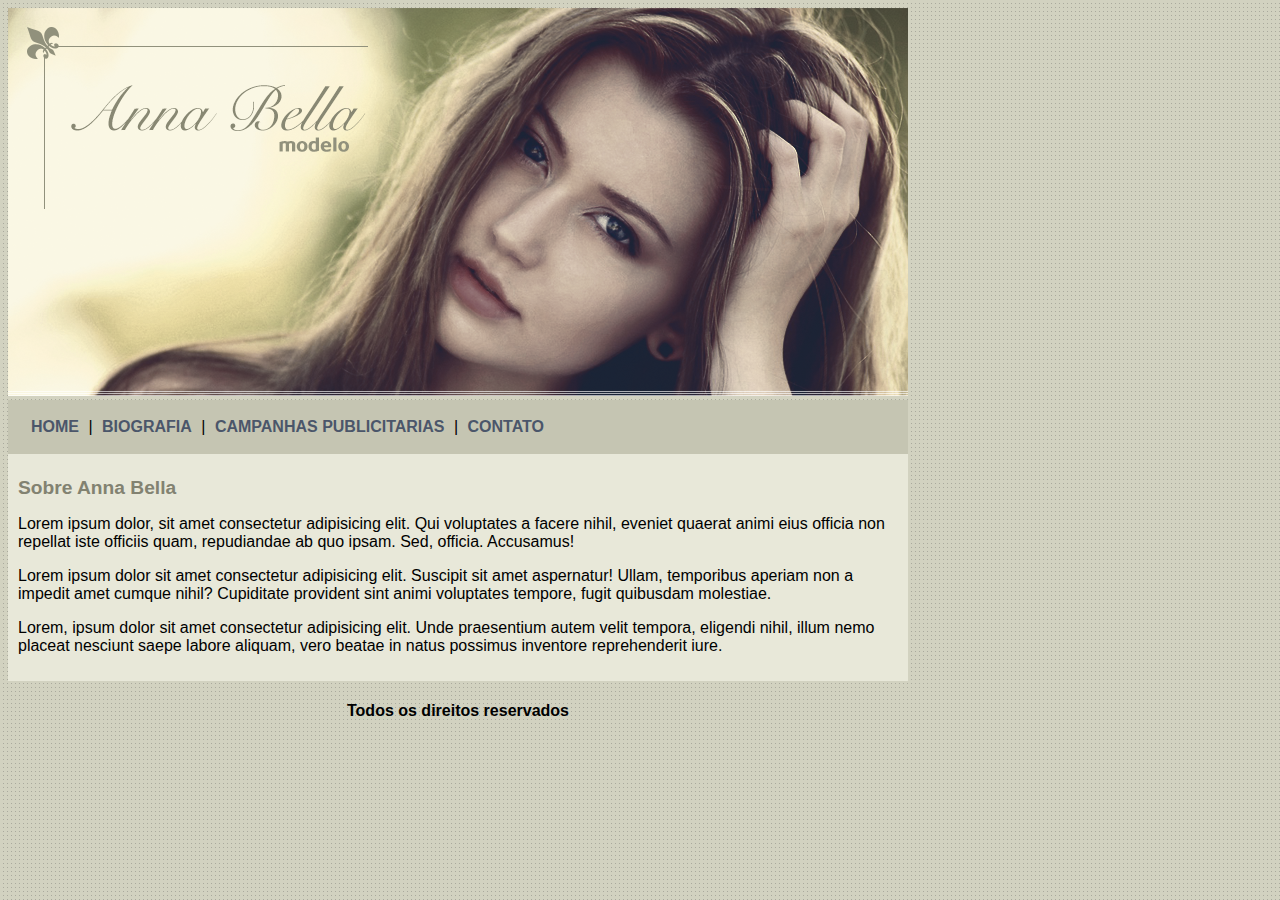
<file: index.html>
<!DOCTYPE html>
<html lang="pt-br">
<head>
    <meta charset="UTF-8">
   
    <link rel="stylesheet" type="text/css"
    href="estilo.css">

    <title>Anna Bella Oficial</title>
    
</head>
<body>
    
    <div id="principal">

        <img src="capa.png" alt="capa">

        <div id="menu">

            <a href="index.html">HOME</a> |
            <a href="biografia.html">BIOGRAFIA</a> |
            <a href="campanhas-publicitarias.html">CAMPANHAS PUBLICITARIAS</a> |
            <a href="contato.html">CONTATO</a>

        </div>

        <div id="conteudo"><!--inicio do conteudo-->

            <h1>Sobre Anna Bella</h1>
            <p>Lorem ipsum dolor, sit amet consectetur adipisicing elit. Qui voluptates a facere nihil, eveniet quaerat animi eius officia non repellat iste officiis quam, repudiandae ab quo ipsam. Sed, officia. Accusamus!</p>

            <p>Lorem ipsum dolor sit amet consectetur adipisicing elit. Suscipit sit amet aspernatur! Ullam, temporibus aperiam non a impedit amet cumque nihil? Cupiditate provident sint animi voluptates tempore, fugit quibusdam molestiae.</p>

            <p>Lorem, ipsum dolor sit amet consectetur adipisicing elit. Unde praesentium autem velit tempora, eligendi nihil, illum nemo placeat nesciunt saepe labore aliquam, vero beatae in natus possimus inventore reprehenderit iure.</p>

        </div><!--fim do conteudo-->
        <div id="rodape">
            <h4>Todos os direitos reservados</h4>
        </div>
    </div>

</body>
</html>
</file>
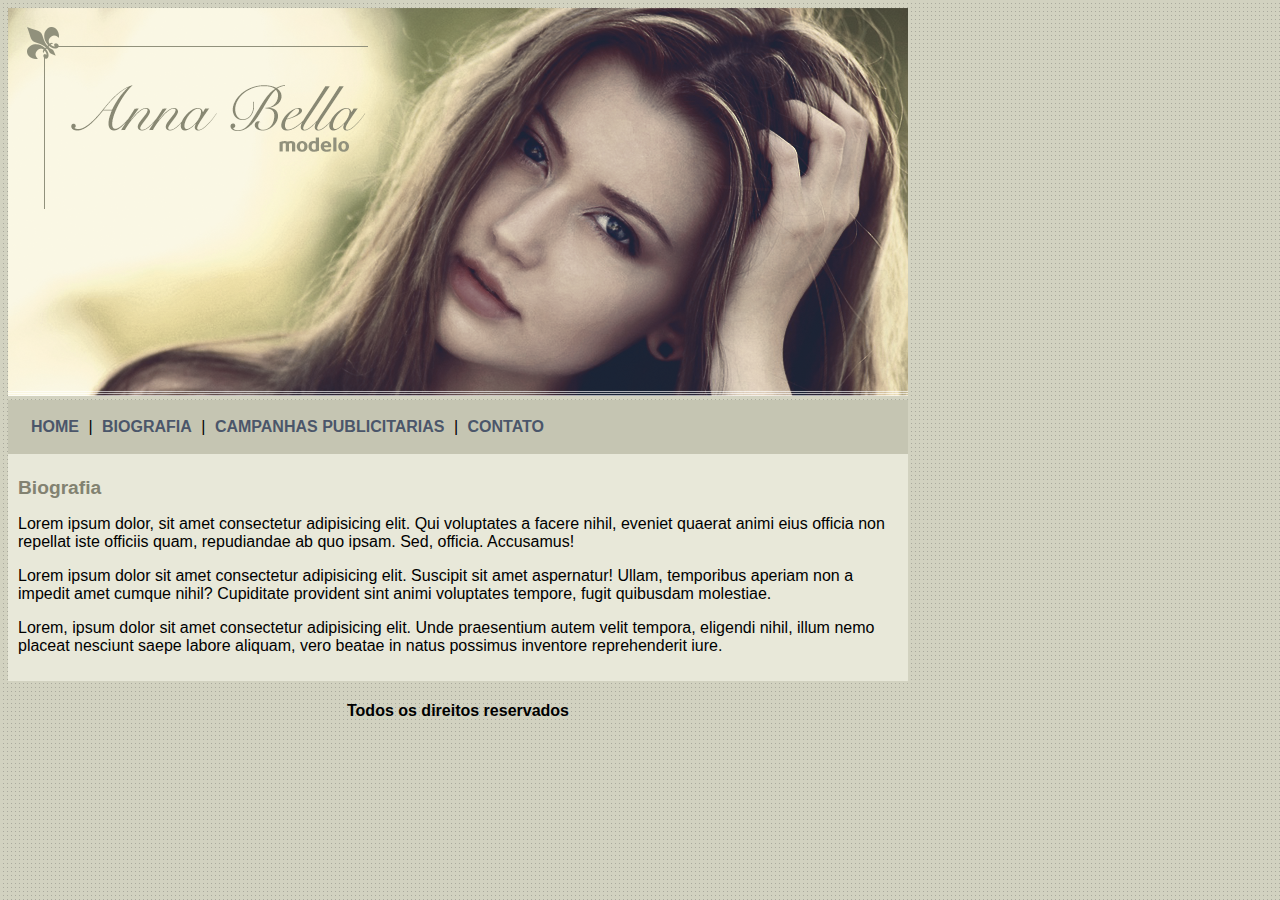
<file: biografia.html>
<!DOCTYPE html>
<html lang="pt-br">
<head>
    <meta charset="UTF-8">
   
    <link rel="stylesheet" type="text/css"
    href="estilo.css">

    <title>Anna Bella Biografia</title>
    
</head>
<body>
    
    <div id="principal">

        <img src="capa.png" alt="capa">

        <div id="menu">

            <a href="index.html">HOME</a> |
            <a href="biografia.html">BIOGRAFIA</a> |
            <a href="campanhas-publicitarias.html">CAMPANHAS PUBLICITARIAS</a> |
            <a href="contato.html">CONTATO</a>

        </div>

        <div id="conteudo"><!--inicio do conteudo-->

            <h1>Biografia</h1>
            <p>Lorem ipsum dolor, sit amet consectetur adipisicing elit. Qui voluptates a facere nihil, eveniet quaerat animi eius officia non repellat iste officiis quam, repudiandae ab quo ipsam. Sed, officia. Accusamus!</p>

            <p>Lorem ipsum dolor sit amet consectetur adipisicing elit. Suscipit sit amet aspernatur! Ullam, temporibus aperiam non a impedit amet cumque nihil? Cupiditate provident sint animi voluptates tempore, fugit quibusdam molestiae.</p>

            <p>Lorem, ipsum dolor sit amet consectetur adipisicing elit. Unde praesentium autem velit tempora, eligendi nihil, illum nemo placeat nesciunt saepe labore aliquam, vero beatae in natus possimus inventore reprehenderit iure.</p>

        </div><!--fim do conteudo-->
        <div id="rodape">
            <h4>Todos os direitos reservados</h4>
        </div>
    </div>

</body>
</html>
</file>
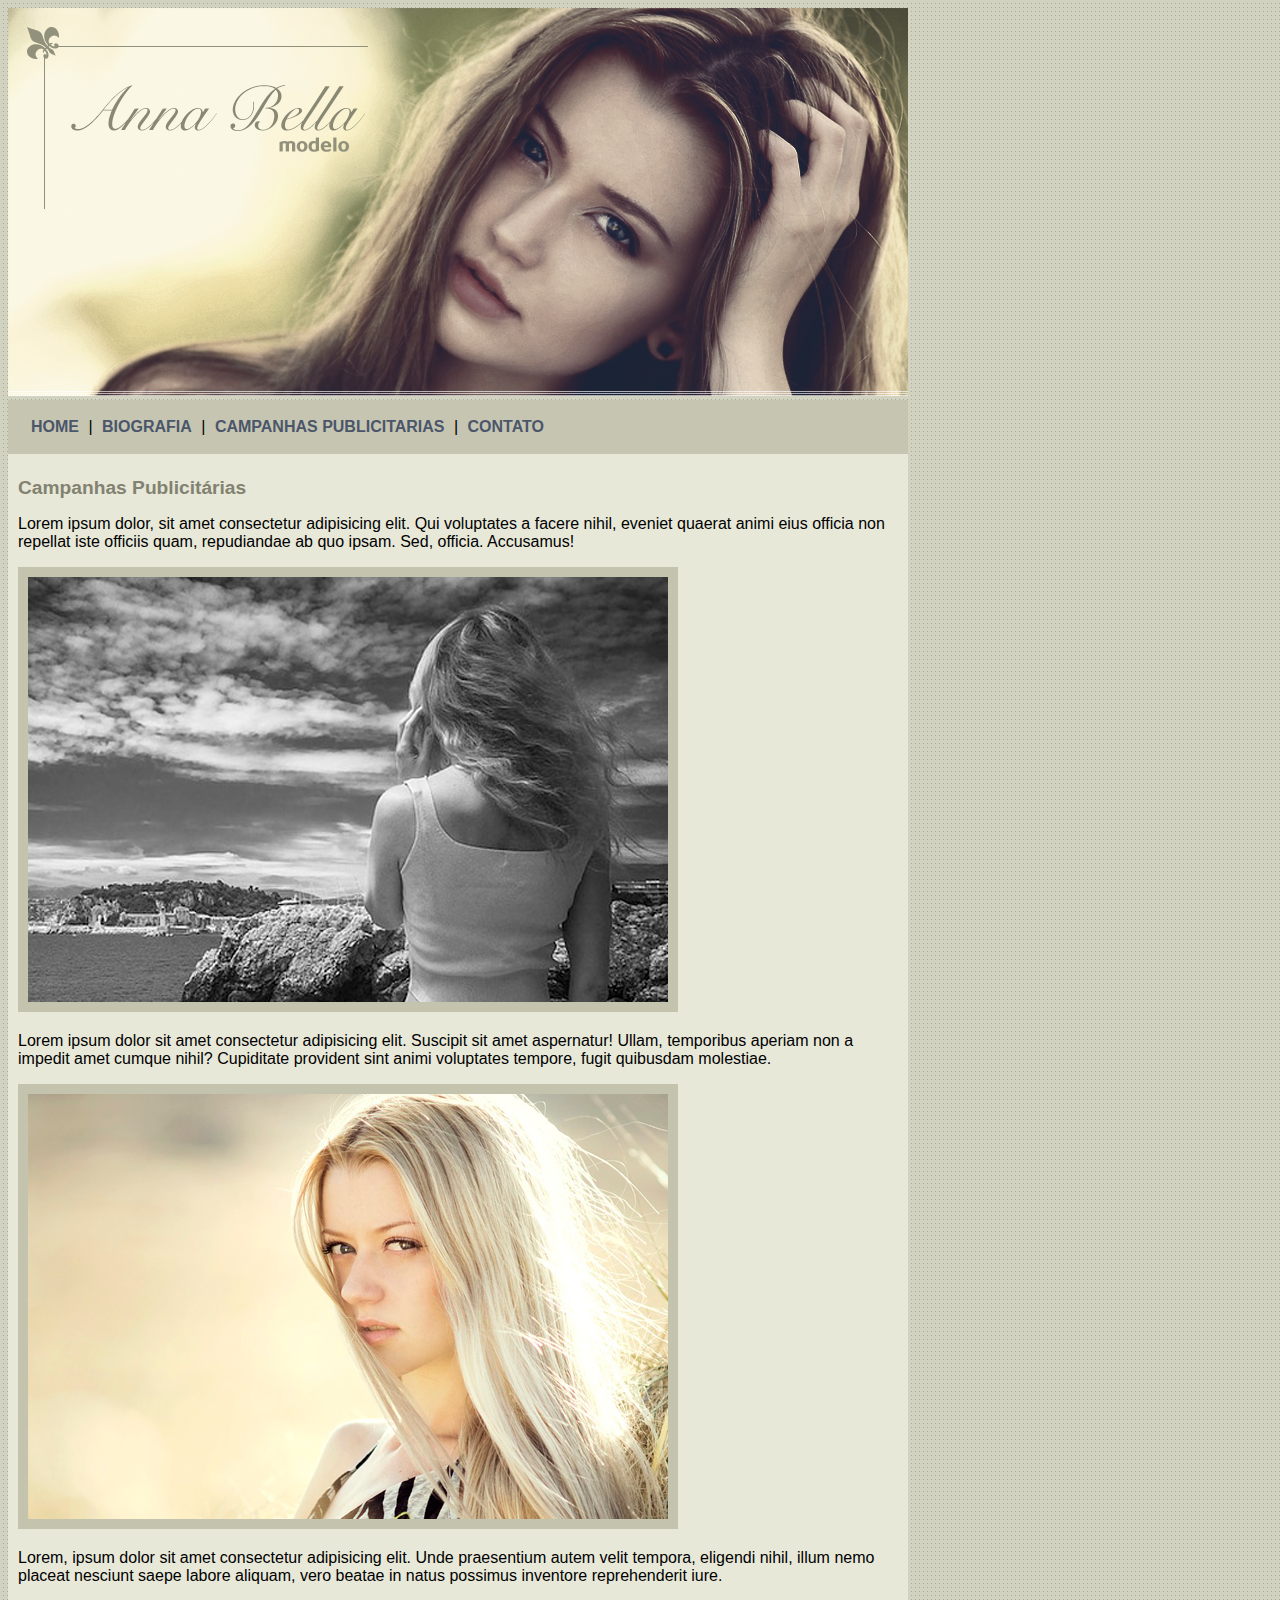
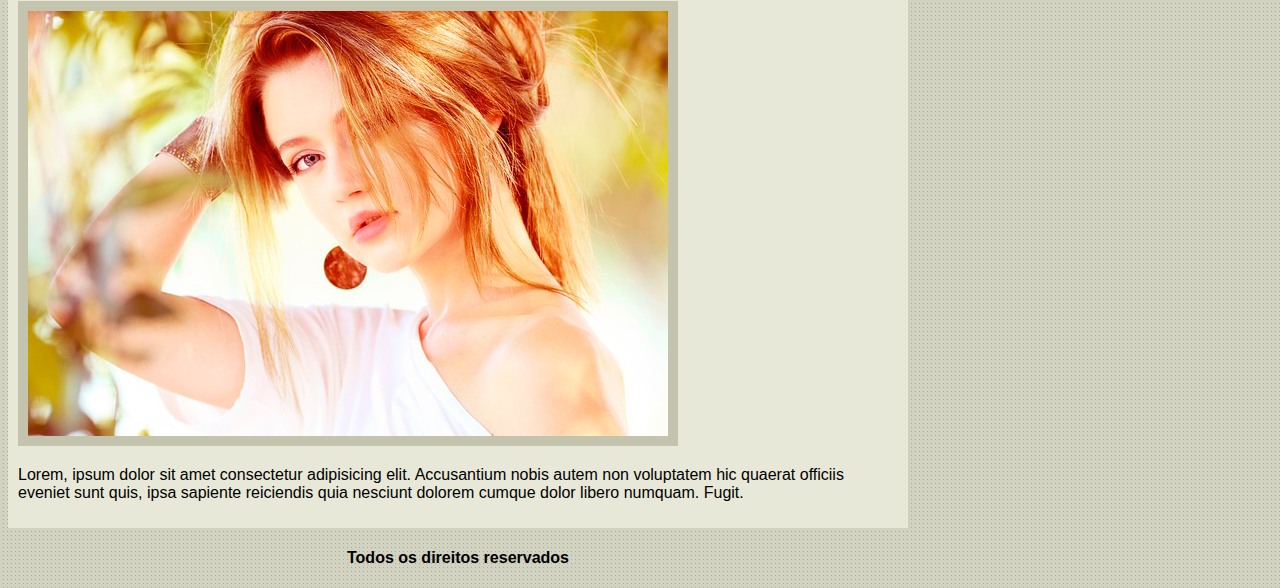
<file: campanhas-publicitarias.html>
<!DOCTYPE html>
<html lang="pt-br">
<head>
    <meta charset="UTF-8">
   
    <link rel="stylesheet" type="text/css"
    href="estilo.css">

    <title>Anna Bella - Campanhas Publicitárias</title>
    
</head>
<body>
    
    <div id="principal">

        <img src="capa.png" alt="capa">

        <div id="menu">

            <a href="index.html">HOME</a> |
            <a href="biografia.html">BIOGRAFIA</a> |
            <a href="campanhas-publicitarias.html">CAMPANHAS PUBLICITARIAS</a> |
            <a href="contato.html">CONTATO</a>

        </div>

        <div id="conteudo"><!--inicio do conteudo-->

            <h1>Campanhas Publicitárias</h1>
            <p>Lorem ipsum dolor, sit amet consectetur adipisicing elit. Qui voluptates a facere nihil, eveniet quaerat animi eius officia non repellat iste officiis quam, repudiandae ab quo ipsam. Sed, officia. Accusamus!</p>
            <img src="foto1.png" alt="foto 1" class="img-campanha">

            <p>Lorem ipsum dolor sit amet consectetur adipisicing elit. Suscipit sit amet aspernatur! Ullam, temporibus aperiam non a impedit amet cumque nihil? Cupiditate provident sint animi voluptates tempore, fugit quibusdam molestiae.</p>

            <img src="foto2.png" alt="foto 2" class="img-campanha">

            <p>Lorem, ipsum dolor sit amet consectetur adipisicing elit. Unde praesentium autem velit tempora, eligendi nihil, illum nemo placeat nesciunt saepe labore aliquam, vero beatae in natus possimus inventore reprehenderit iure.</p>

            <img src="foto3.png" alt="foto 3" class="img-campanha">

            <p>Lorem, ipsum dolor sit amet consectetur adipisicing elit. Accusantium nobis autem non voluptatem hic quaerat officiis eveniet sunt quis, ipsa sapiente reiciendis quia nesciunt dolorem cumque dolor libero numquam. Fugit.</p>

        </div><!--fim do conteudo-->
        <div id="rodape">
            <h4>Todos os direitos reservados</h4>
        </div>
    </div>

</body>
</html>
</file>
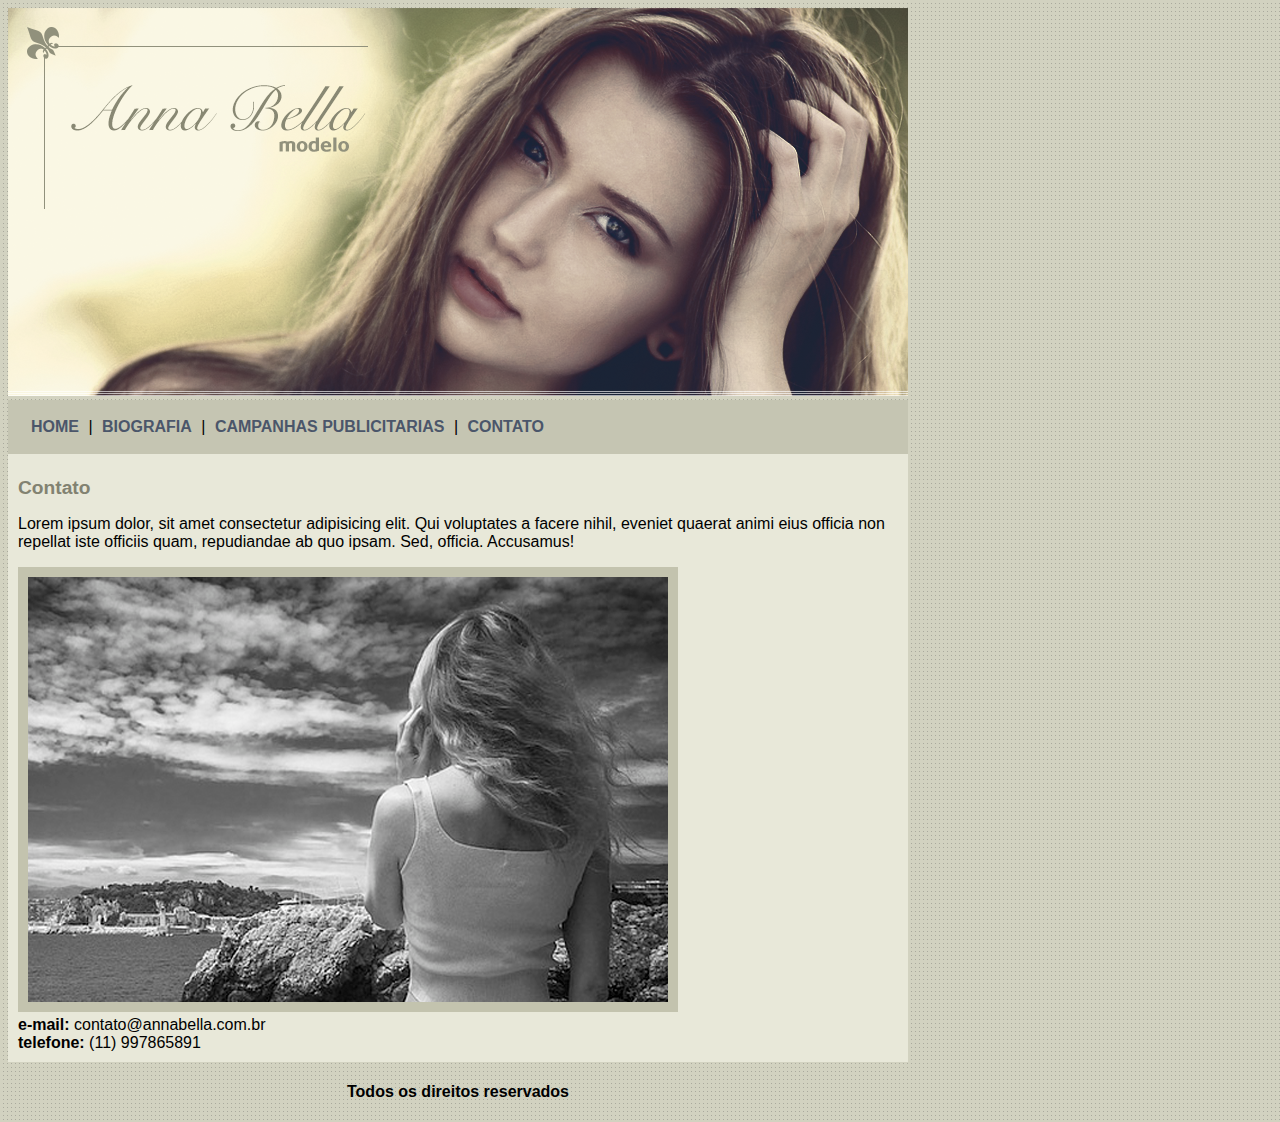
<file: contato.html>
<!DOCTYPE html>
<html lang="pt-br">
<head>
    <meta charset="UTF-8">
   
    <link rel="stylesheet" type="text/css"
    href="estilo.css">

    <title>Anna Bella - Contato</title>
    
</head>
<body>
    
    <div id="principal">

        <img src="capa.png" alt="capa">

        <div id="menu">

            <a href="index.html">HOME</a> |
            <a href="biografia.html">BIOGRAFIA</a> |
            <a href="campanhas-publicitarias.html">CAMPANHAS PUBLICITARIAS</a> |
            <a href="contato.html">CONTATO</a>

        </div>

        <div id="conteudo"><!--inicio do conteudo-->

            <h1>Contato</h1>

            <p>Lorem ipsum dolor, sit amet consectetur adipisicing elit. Qui voluptates a facere nihil, eveniet quaerat animi eius officia non repellat iste officiis quam, repudiandae ab quo ipsam. Sed, officia. Accusamus!</p>
            <img src="foto1.png" alt="foto 1" class="img-campanha">
            <div>
                <strong>e-mail:</strong> contato@annabella.com.br<br>
                <strong>telefone:</strong> (11) 997865891
            </div>
        </div><!--fim do conteudo-->
        <div id="rodape">
            <h4>Todos os direitos reservados</h4>
        </div>
    </div>
</file>
<file: estilo.css>
body{
    background: #d2d2c1 url('fundo.png');
    font: 16px Arial, Helvetica, sans-serif ;
}
#principal{
   width: 900px; 
}
#menu{
    background: #c5c5b2 ;
    padding: 18px;
}
#conteudo{
    background: #e8e8d9;
    padding: 10px;
}
a{
    color: #4b566a;
    text-decoration: none;
    font-weight: bold;
    padding: 5px;
}
#rodape{
    text-align: center;
}
h1{
    color: #828271;
    font-size: 1.2em;
}
.img-campanha{
    border: 10px solid #c3c3ae;
}
</file>
